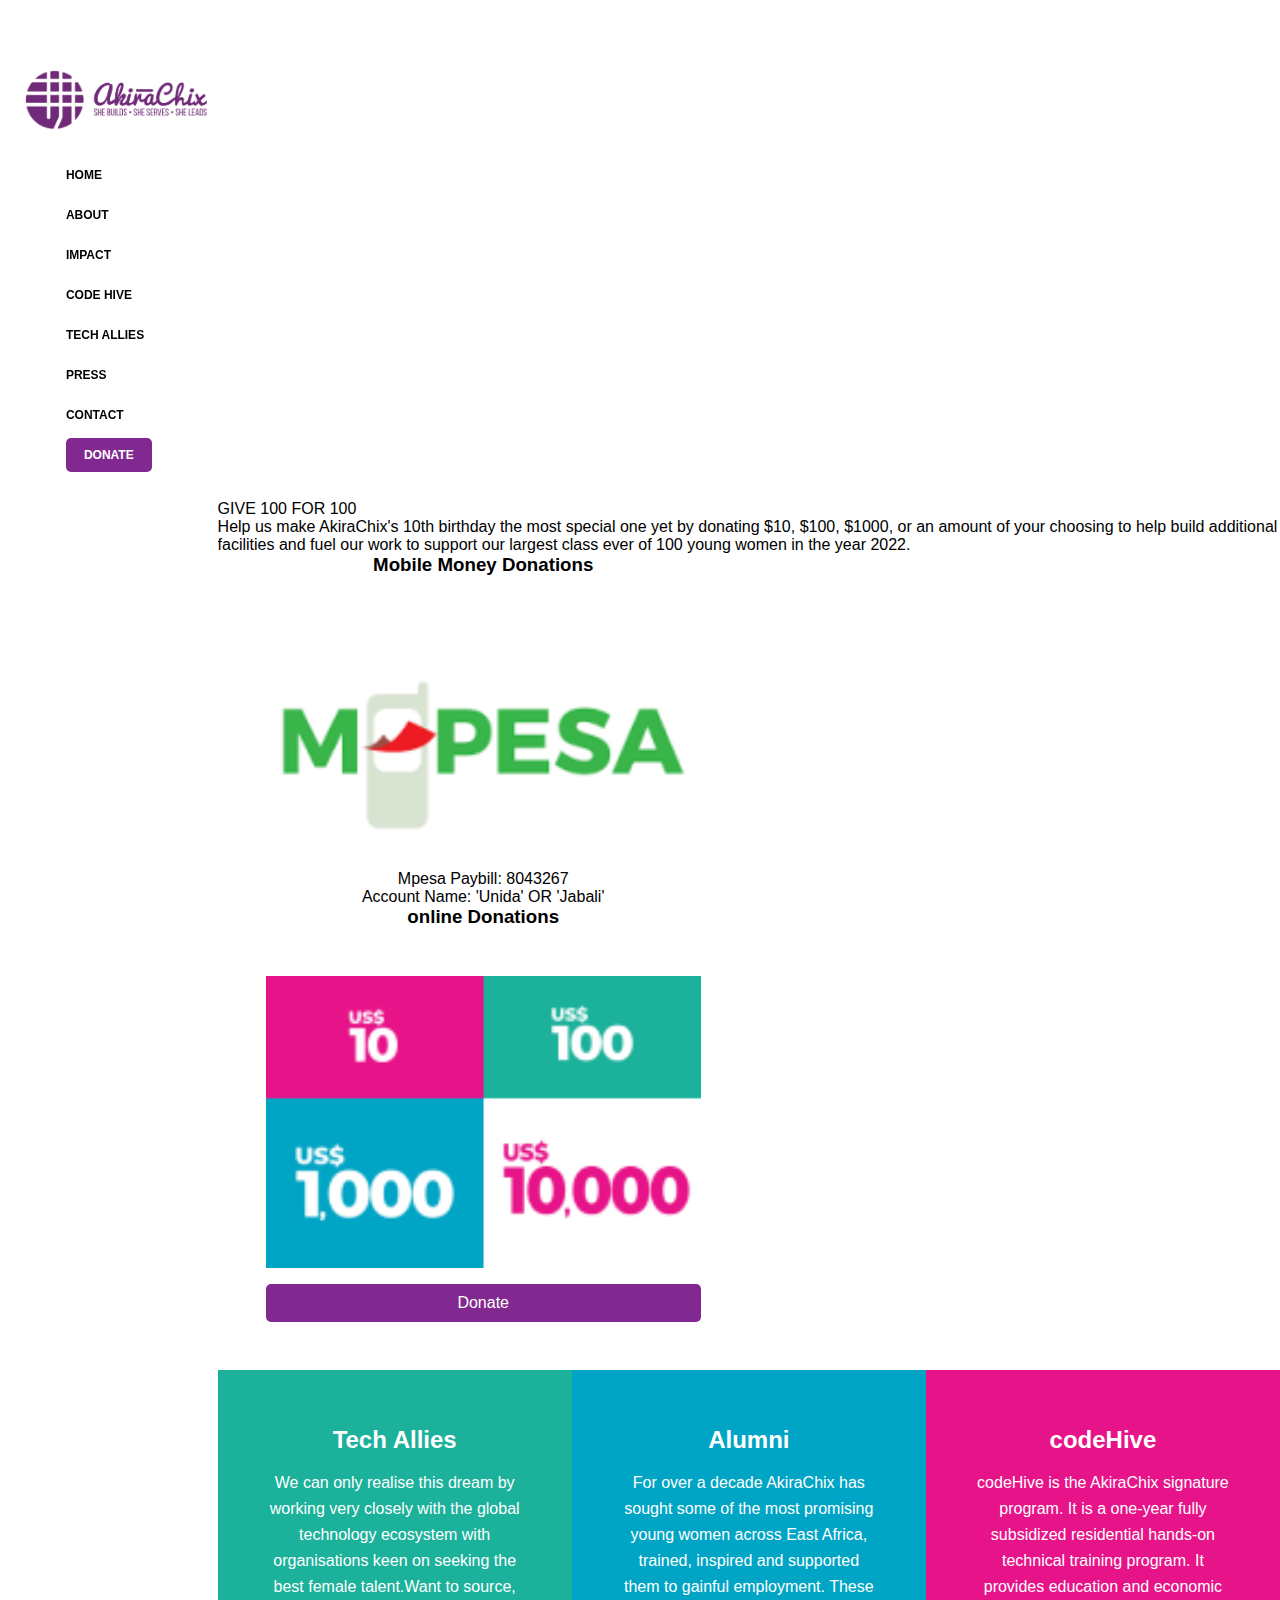
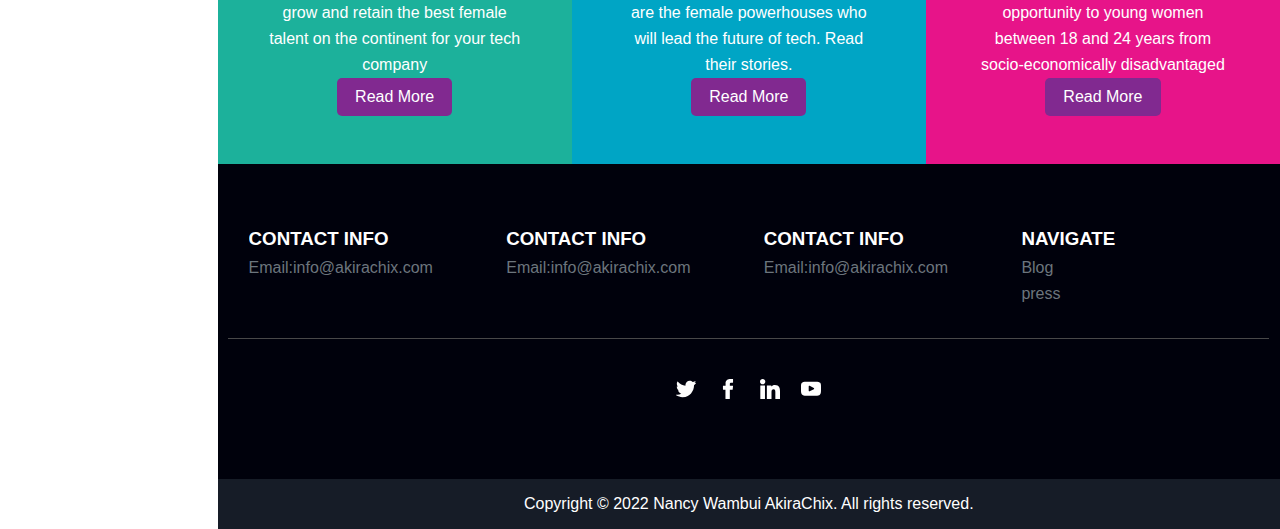
<file: index.html>
<!DOCTYPE html>
<html lang="en">

<head>
    <meta charset="UTF-8">
    <meta http-equiv="X-UA-Compatible" content="IE=edge">
    <meta name="viewport" content="width=device-width, initial-scale=1.0">
    <title>Akira Chix</title>
    <link rel="stylesheet" href="./css/style.css" />
</head>

<body>
    <!-- navbar -->

    <nav class="navbar">
        <!-- logo  -->
        <input type="image" class="logo" src="./images/akirachix-logo.png" alt="akirachix-logo">

        <!-- links -->
        <div class="links">
            <ul>
                <li><a href="/index.html">Home</a></li>
                <li><a href="about.html">About</a></li>
                <li><a href="/impact">Impact</a></li>
                <li><a href="/code_hive">Code Hive</a></li>
                <li><a href="/tech_allies">Tech Allies</a></li>
                <li><a href="/press">Press</a></li>
                <li><a href="/contact">Contact</a></li>
                <li><a class="donate" href="/donate">Donate</a></li>
            </ul>

        </div>



    </nav>




    <!-- content area  -->

    <section class="content">
        <!-- youtube video  -->
        <iframe width="100%" height="500px" src="https://youtube.com/embed/T9XJ7y1Dq8w?autoplay=1&mute=1&loop=1">
        </iframe>

        <!-- .donations  -->
        <div class="donations">
            <p class="title_1">GIVE 100 FOR 100</p>
            <p>Help us make AkiraChix's 10th birthday the most special one yet by donating $10, $100, $1000, or an
                amount of your choosing to help build additional facilities and fuel our work to support our largest
                class ever of 100 young women in the year 2022.</p>



        </div>
        <div class="payments">

            <div class="images">
                <div class="card mobile_money">
                    <h3>Mobile Money Donations</h3>
                    <img src="./images/mpesa.png" alt="">
                    <p>Mpesa Paybill: 8043267</p>
                    <p>Account Name: 'Unida' OR 'Jabali'</p>

                </div>
                <div class="card online_donations">
                    <h3>online Donations</h3>
                    <img src="./images/Amounts.png" alt="">
                    <div class="link_">

                        <a href="/" class="donate">Donate</a>
                    </div>
                </div>
            </div>
        </div>

        <!-- posts  -->

        <div class="posts">
            <div class="post">
                <h2>Tech Allies</h2>
                <p>We can only realise this dream by working very closely with the global technology ecosystem with
                    organisations keen on seeking the best female talent.Want to source, grow and retain the best female
                    talent on the continent for your tech company</p>
                <button>Read More</button>
            </div>
            <div class="post">
                <h2>Alumni</h2>
                <p>For over a decade AkiraChix has sought some of the most promising young women across East Africa,
                    trained, inspired and supported them to gainful employment. These are the female powerhouses who
                    will lead the future of tech. Read their stories.</p>
                <button>Read More</button>
            </div>
            <div class="post">
                <h2>codeHive</h2>
                <p>codeHive is the AkiraChix signature program. It is a one-year fully subsidized residential hands-on
                    technical training program. It provides education and economic opportunity to young women between 18
                    and 24 years from socio-economically disadvantaged</p>
                <button>Read More</button>
            </div>

        </div>

        <footer>
            <div class="info">
                <div class="contact">
                    <h3>CONTACT INFO</h3>
                    <p>Email:info@akirachix.com</p>


                </div>
                <div class="contact">
                    <h3>CONTACT INFO</h3>
                    <p>Email:info@akirachix.com</p>
                </div>
                <div class="contact">
                    <h3>CONTACT INFO</h3>
                    <p>Email:info@akirachix.com</p>
                </div>
                <div class="contact">
                    <h3>Navigate</h3>
                    <p>Blog</p>
                    <p>press</p>

                </div>
            </div>
            <hr>
            <div class="socials">
                <img src="./images/twitter.svg" alt="">
                <img src="./images/facebook.svg" alt="">
                <img src="./images/linkedin.svg" alt="">
                <img src="./images/youtube.svg" alt="">

            </div>
            <div class="copyright">
                Copyright &copy; 2022 Nancy Wambui AkiraChix. All rights reserved.
            </div>

        </footer>




    </section>






</body>

</html>
</file>
<file: css/style.css>
* , html {
    padding: 0 ;
    margin: 0;
    box-sizing: border-box;
    font-family: 'Segoe UI', Tahoma, Geneva, Verdana, sans-serif;
    overflow-x: hidden;
    overflow-y: auto;
}


body{
    display:flex;
}



/* nav  */


nav{
    height:100vh;
    width: 17%;
    display: flex;
    padding-top: 70px;
    position: fixed;
    

    flex-direction: column;
    
    
}

.logo{
    width: 95%;
    padding-left: 25px;
    margin-bottom: 10px;
}




.links{
    width: 100%;
    
}


.links ul {
    display: flex;
    width: fit-content;
    margin: 0 auto;
    padding-left: 15px;
    flex-direction: column;
    padding-top:15px;
    padding-left: 0;
    
}

.links ul li{
    list-style: none;
    text-transform: uppercase;
    font-family: 'Segoe UI', Tahoma, Geneva, Verdana, sans-serif;
    font-size: 12px;
    font-weight: 700;
    line-height: 40px;
    

   
}

.links ul li a:hover{
   color: #812990;
}


.links ul li a{
    text-decoration: none;
    color: black;
}

.links ul li a:active{
    color: #812990;
}


.donate{
    background:#812990;
    padding: 10px 18px;
    border-radius: 5px;
    color: white !important;
}
.donate:hover{
    color: #007bff !important; 
}

.donate{
    transition: all ease-in-out .3s;
}



/* section   */

.content{
    width:83%;
    display:flex;
    flex-direction: column;

    margin-left: auto;


}
iframe{
    border: none;
    outline: none;
}


.images h3 {
    font-weight: 700;
}

.card{
    width: 50%;
    text-align: center;
    display: flex;
    flex-direction: column;
}

.card img{
    width: 100%;
    padding: 48px 48px 0px 48px;
}

.link_{
    width: 100%;
    padding: 16px 48px 48px;
}
.link_ a {
    width: 100%;
    display: block;
    text-decoration: none;

}


.posts{
    width: 100%;
    display: grid;
    grid-template-columns: 1fr 1fr 1fr;
}


.post{
    text-align: center;
    padding: 48px;
    font-weight: 400;
    font-size: 16px;
    color: white;
}

.post h2{
    padding: 8px;
    margin-bottom: 8px;
  
}

.post p {
    font-weight: 400;
    line-height: 26px;

}


.post button{
    outline: none;
    border: none;
    background-color: #812990;
    padding: 10px 18px;
    border-radius: 5px;
    color: white;
    font-size: 16px;
    font-weight: 400;
    cursor: pointer;


}

.post button:hover{
    color: #42a5f5;
}

.posts :nth-child(1).post{
    background-color: #1cb19b;
}
.posts :nth-child(2).post{
    background-color: #00a5c5;


}
.posts :nth-child(3).post{
    background-color: #e71489;

}


footer{
    background: #00010c;
    color: white;
}

footer .copyright {
    text-align: center;
    padding: 16px 0;
    background: #161c27 !important;

}

.info{
    display: grid;
    grid-template-columns: 1fr 1fr 1fr 1fr;
    padding: 16px;
}

.info .contact{
    padding: 15px;
    padding-top: 48px;
}

.info .contact h3{
    padding-top: 160x;
    padding-bottom: 5px;
    text-transform: uppercase;



}

.info .contact p{
    line-height: 26px;
    font-size: 16px;
    font-weight: 400;
    font-family: 'Segoe UI', Tahoma, Geneva, Verdana, sans-serif;
    color: #6c757d;
}

.socials{
    width: 145px;
    color: white;
    display: flex;
    margin: 0 auto;
    justify-content: space-between;
    margin-bottom: 80px;
    margin-top: 40px;

}

hr{
   
    width: 98%;
    margin: 0 auto;
    border: 0;
    border-top: 1px solid rgba(0, 0, 0,.1);
    background-color: #515152;
}

.socials img{
    width: 20px;
}
</file>
